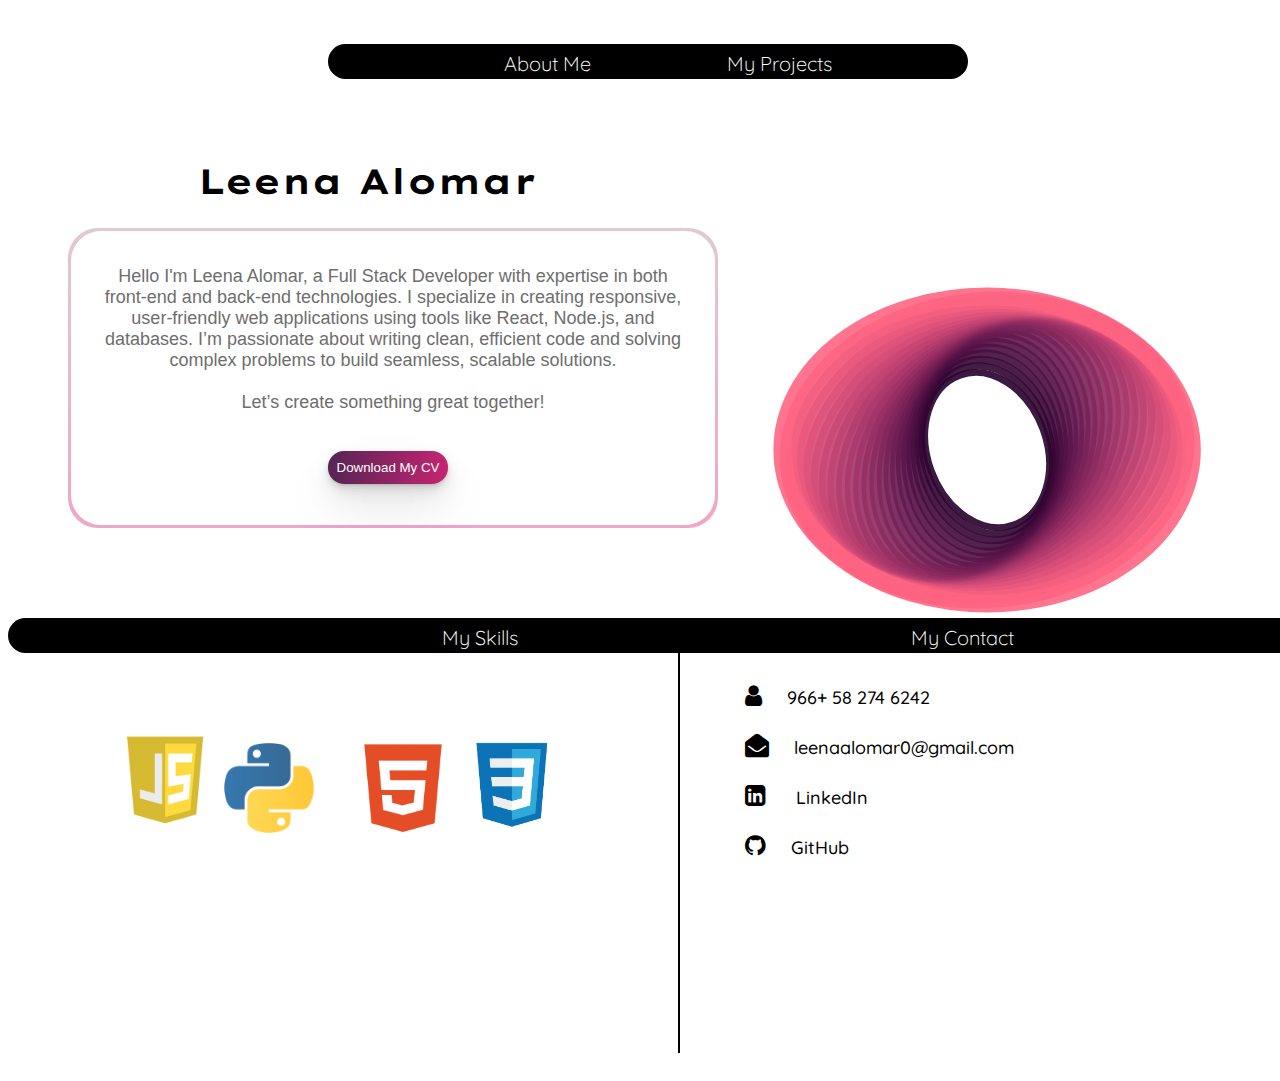
<file: index.html>
<!DOCTYPE html>
<html lang="en">
<head>
    <meta charset="UTF-8">
    <meta name="viewport" content="width=device-width, initial-scale=1.0">
    <title>PortFolio</title>
    <link rel="stylesheet" href="./css/style1.css">
    <link rel="stylesheet" href="https://cdnjs.cloudflare.com/ajax/libs/font-awesome/4.7.0/css/font-awesome.min.css">
</head>
<body>
    <div id="background">
    <div>
        <ul >
            <li class="hover-underline">About Me </li>
            <li class="hover-underline"><a href="./project.html">My Projects</a></li>
        </ul>
        <h1 id="name">Leena Alomar</h1>
   
    <div id="box">     
        <p id="par">Hello I'm Leena Alomar, a Full Stack Developer with expertise in both front-end and back-end technologies. I specialize in creating responsive, user-friendly web applications using tools like React, Node.js, and databases. I’m passionate about writing clean, efficient code and solving complex problems to build seamless, scalable solutions.

       <br><br>Let’s create something great together!  
    
    </p>
    <a href="./CV.png" target="_blank">
        <button>Download My CV</button>
    </a>
    
   

</div>
    <div>
        <ul id="info">
            <li id="li1" class="hover-underline" >My Skills </li>
            <li id="li2" class="hover-underline">My Contact</li>
        </ul> 
        <div id="skills">
            <p id="sk"> 
                <img id="js" src="./js.png" alt="pic" /> 
                <img id="py" src="./python.png" alt="pic" /> 
                <img id="html" src="./html.webp" alt="pic" /> 
                <img id="css" src="./css.webp" alt="pic" /> 
                </p> <br>
        </div>
        <style>
            .vl {
              border-left: 2px solid rgb(0, 0, 0);
              height: 400px;
              margin-left: 650px;
              margin-top: -400px;
            }
            </style>
            
            <div class="vl"></div>
        <div id="contact">
            <p id="con"> 
                <i class="fa fa-user" style="font-size:24px"></i>966+ 58 274 6242 <br>
                <i class="fa fa-envelope-open" style="font-size:24px  ;" ></i>leenaalomar0@gmail.com <br>
                <i class="fa fa-linkedin-square" style="font-size:24px"></i><a target="_blank" href="https://www.linkedin.com/in/leena-alomar-4965b7297?utm_source=share&utm_campaign=share_via&utm_content=profile&utm_medium=ios_app"> LinkedIn </a> <br>
                <i class="fa fa-github" style="font-size:24px"></i><a target="_blank" href="https://github.com/Leena-Alomar">GitHub</a></p> <br>
        </div>
    </div>
    </div>
</div>
</body>
</html>
</file>
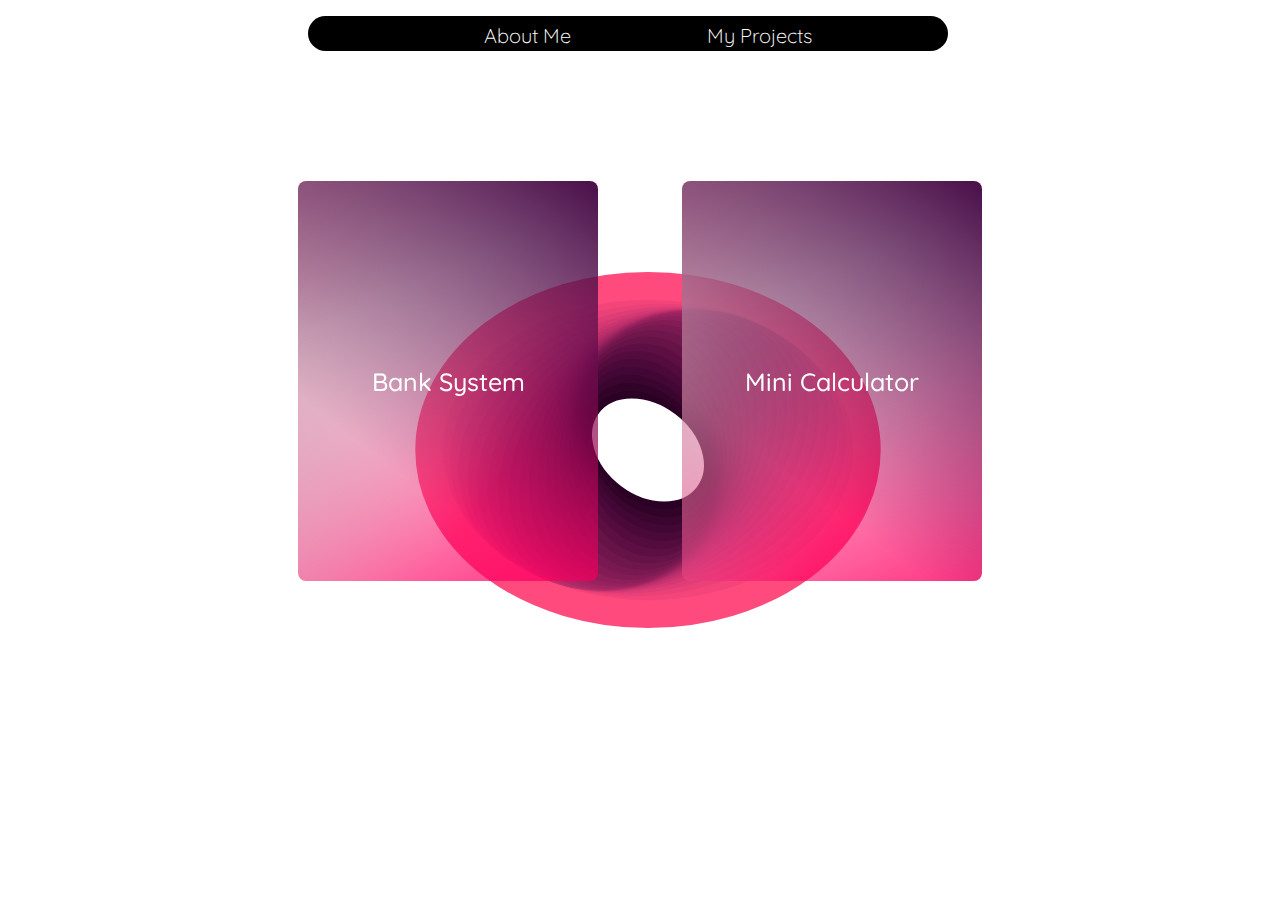
<file: project.html>
<!DOCTYPE html>
<html lang="en">
<head>
    <meta charset="UTF-8">
    <meta name="viewport" content="width=device-width, initial-scale=1.0">
    <title>Projects</title>
    <link rel="stylesheet" href="./css/style2.css">
    <link rel="stylesheet" href="https://cdnjs.cloudflare.com/ajax/libs/font-awesome/4.7.0/css/font-awesome.min.css">
</head>
<body>
    <div>
        <ul>
            <li class="hover-underline"><a href="./index.html">About Me </a></li>
            <li class="hover-underline"><a href="#">My Projects</a></li>
        </ul>
       
    </div>
 
    <div class="card" id="card1">
        <div class="card-inner">
          <div class="card-front">Bank System</div>
          <div class="card-back">
            <p><span style="color: rgb(85, 43, 76); font-size: 30px; font-weight: 600;">Python</span> <br><br>This is a Python-based banking app that allows users to create accounts,
                 log in, and perform transactions like deposits, withdrawals, and transfers.
                  It uses CSV files to store customer data and implements basic security with passwords. The app demonstrates file handling
                , user authentication, and object-oriented <br>
                   <a target="_blank" href="https://github.com/Leena-Alomar/Python_banking"> <i class="fa fa-github" id="link" style="font-size:36px"></i></a>
               </p>
          </div>
        </div>
      </div>
      <div class="card" id="card2">
        <div class="card-inner">
          <div class="card-front">Mini Calculator</div>
          <div class="card-back">
            <p><span style="color: rgb(85, 43, 76); font-size: 30px; font-weight: 600;">Javascript</span> 
                <br><br>A simple calculator built with HTML, CSS, and JavaScript. It supports basic operations like addition, subtraction, multiplication, and division.
                 The app updates the display dynamically based on user input and calculates results when "=" is clicked.
                
                  <br><a target="_blank" href="https://github.com/Leena-Alomar/Mini-Calculator/tree/main"> <i class="fa fa-github" id="link" style="font-size:36px"></i></a>
              </p>
          </div>
        </div>
      </div>
</body>
</html>
</file>
<file: css/style1.css>
@import url('https://fonts.googleapis.com/css2?family=Abril+Fatface&family=Afacad+Flux:wght@100..1000&family=Bebas+Neue&family=DM+Serif+Display:ital@0;1&family=Darumadrop+One&family=Josefin+Sans:ital,wght@0,100..700;1,100..700&family=Lexend+Mega:wght@100..900&family=Lilita+One&family=Limelight&family=Madimi+One&family=Pacifico&family=Poppins:ital,wght@0,100;0,200;0,300;0,400;0,500;0,600;0,700;0,800;0,900;1,100;1,200;1,300;1,400;1,500;1,600;1,700;1,800;1,900&family=Sigmar&family=Ultra&family=VT323&family=Varela+Round&display=swap');
@import url('https://fonts.googleapis.com/css2?family=Abril+Fatface&family=Afacad+Flux:wght@100..1000&family=Bebas+Neue&family=DM+Serif+Display:ital@0;1&family=Darumadrop+One&family=Josefin+Sans:ital,wght@0,100..700;1,100..700&family=Lexend+Mega:wght@100..900&family=Lilita+One&family=Limelight&family=Madimi+One&family=Pacifico&family=Poppins:ital,wght@0,100;0,200;0,300;0,400;0,500;0,600;0,700;0,800;0,900;1,100;1,200;1,300;1,400;1,500;1,600;1,700;1,800;1,900&family=Quicksand:wght@300..700&family=Sigmar&family=Ultra&family=VT323&family=Varela+Round&display=swap');
* {
    box-sizing: border-box;
}

* {
    box-sizing: border-box;
}

body {
    align-items: center;
    min-height: 60vw;
    max-width: 200vw;
}


#background {
    background-image: url("data:image/svg+xml,%3Csvg xmlns='http://www.w3.org/2000/svg' viewBox='0 0 2000 1500'%3E%3Cdefs%3E%3Cellipse fill='none' stroke-width='52.6' stroke-opacity='0.9' id='a' rx='600' ry='450'/%3E%3C/defs%3E%3Cg transform='scale(0.379)' style='transform-origin:center'%3E%3Cg transform='rotate(180 0 0)' style='transform-origin:center'%3E%3Cg transform='rotate(-80 0 0)' style='transform-origin:center'%3E%3Cg transform='translate(1000 750)'%3E%3Cuse stroke='%2327002B' href='%23a' transform='rotate(-30 0 0) scale(0.7)'/%3E%3Cuse stroke='%232f0430' href='%23a' transform='rotate(-25 0 0) scale(0.75)'/%3E%3Cuse stroke='%23370636' href='%23a' transform='rotate(-20 0 0) scale(0.8)'/%3E%3Cuse stroke='%23400a3b' href='%23a' transform='rotate(-15 0 0) scale(0.85)'/%3E%3Cuse stroke='%23490e40' href='%23a' transform='rotate(-10 0 0) scale(0.9)'/%3E%3Cuse stroke='%23531145' href='%23a' transform='rotate(-5 0 0) scale(0.95)'/%3E%3Cuse stroke='%235c154a' href='%23a'/%3E%3Cuse stroke='%23661a4f' href='%23a' transform='rotate(5 0 0) scale(1.05)'/%3E%3Cuse stroke='%236f1e53' href='%23a' transform='rotate(10 0 0) scale(1.1)'/%3E%3Cuse stroke='%23792258' href='%23a' transform='rotate(15 0 0) scale(1.15)'/%3E%3Cuse stroke='%2383265c' href='%23a' transform='rotate(20 0 0) scale(1.2)'/%3E%3Cuse stroke='%238d2b60' href='%23a' transform='rotate(25 0 0) scale(1.25)'/%3E%3Cuse stroke='%23982f64' href='%23a' transform='rotate(30 0 0) scale(1.3)'/%3E%3Cuse stroke='%23a23468' href='%23a' transform='rotate(35 0 0) scale(1.35)'/%3E%3Cuse stroke='%23ac396c' href='%23a' transform='rotate(40 0 0) scale(1.4)'/%3E%3Cuse stroke='%23b63e6f' href='%23a' transform='rotate(45 0 0) scale(1.45)'/%3E%3Cuse stroke='%23c14372' href='%23a' transform='rotate(50 0 0) scale(1.5)'/%3E%3Cuse stroke='%23cb4875' href='%23a' transform='rotate(55 0 0) scale(1.55)'/%3E%3Cuse stroke='%23d64e78' href='%23a' transform='rotate(60 0 0) scale(1.6)'/%3E%3Cuse stroke='%23e0537b' href='%23a' transform='rotate(65 0 0) scale(1.65)'/%3E%3Cuse stroke='%23ea597d' href='%23a' transform='rotate(70 0 0) scale(1.7)'/%3E%3Cuse stroke='%23f55f80' href='%23a' transform='rotate(75 0 0) scale(1.75)'/%3E%3Cuse stroke='%23FF6582' href='%23a' transform='rotate(80 0 0) scale(1.8)'/%3E%3C/g%3E%3C/g%3E%3C/g%3E%3C/g%3E%3C/svg%3E");
    background-size: contain; /* This will make the background image fit within the div */
    background-position: center center; /* Centers the image */
    background-repeat: no-repeat; /* Prevents the image from repeating */
    width: auto; /* Ensure the div only takes as much width as needed */
    height: auto; /* Ensure the div only takes as much height as needed */
    padding: 20px; /* Optional padding for spacing */
}



body {
    align-items: center;
    min-height: 60vw;
    max-width: 200vw;
}

#background {
    background-image: url("data:image/svg+xml,%3Csvg xmlns='http://www.w3.org/2000/svg' viewBox='0 0 2000 1500'%3E%3Cdefs%3E%3Cellipse fill='none' stroke-width='52.6' stroke-opacity='0.9' id='a' rx='600' ry='450'/%3E%3C/defs%3E%3Cg transform='scale(0.379)' style='transform-origin:center'%3E%3Cg transform='rotate(180 0 0)' style='transform-origin:center'%3E%3Cg transform='rotate(-80 0 0)' style='transform-origin:center'%3E%3Cg transform='translate(1000 750)'%3E%3Cuse stroke='%2327002B' href='%23a' transform='rotate(-30 0 0) scale(0.7)'/%3E%3Cuse stroke='%232f0430' href='%23a' transform='rotate(-25 0 0) scale(0.75)'/%3E%3Cuse stroke='%23370636' href='%23a' transform='rotate(-20 0 0) scale(0.8)'/%3E%3Cuse stroke='%23400a3b' href='%23a' transform='rotate(-15 0 0) scale(0.85)'/%3E%3Cuse stroke='%23490e40' href='%23a' transform='rotate(-10 0 0) scale(0.9)'/%3E%3Cuse stroke='%23531145' href='%23a' transform='rotate(-5 0 0) scale(0.95)'/%3E%3Cuse stroke='%235c154a' href='%23a'/%3E%3Cuse stroke='%23661a4f' href='%23a' transform='rotate(5 0 0) scale(1.05)'/%3E%3Cuse stroke='%236f1e53' href='%23a' transform='rotate(10 0 0) scale(1.1)'/%3E%3Cuse stroke='%23792258' href='%23a' transform='rotate(15 0 0) scale(1.15)'/%3E%3Cuse stroke='%2383265c' href='%23a' transform='rotate(20 0 0) scale(1.2)'/%3E%3Cuse stroke='%238d2b60' href='%23a' transform='rotate(25 0 0) scale(1.25)'/%3E%3Cuse stroke='%23982f64' href='%23a' transform='rotate(30 0 0) scale(1.3)'/%3E%3Cuse stroke='%23a23468' href='%23a' transform='rotate(35 0 0) scale(1.35)'/%3E%3Cuse stroke='%23ac396c' href='%23a' transform='rotate(40 0 0) scale(1.4)'/%3E%3Cuse stroke='%23b63e6f' href='%23a' transform='rotate(45 0 0) scale(1.45)'/%3E%3Cuse stroke='%23c14372' href='%23a' transform='rotate(50 0 0) scale(1.5)'/%3E%3Cuse stroke='%23cb4875' href='%23a' transform='rotate(55 0 0) scale(1.55)'/%3E%3Cuse stroke='%23d64e78' href='%23a' transform='rotate(60 0 0) scale(1.6)'/%3E%3Cuse stroke='%23e0537b' href='%23a' transform='rotate(65 0 0) scale(1.65)'/%3E%3Cuse stroke='%23ea597d' href='%23a' transform='rotate(70 0 0) scale(1.7)'/%3E%3Cuse stroke='%23f55f80' href='%23a' transform='rotate(75 0 0) scale(1.75)'/%3E%3Cuse stroke='%23FF6582' href='%23a' transform='rotate(80 0 0) scale(1.8)'/%3E%3C/g%3E%3C/g%3E%3C/g%3E%3C/g%3E%3C/svg%3E");
    background-attachment: fixed;
    background-position: 174% center;
    background-repeat: no-repeat;
    background-size: 1000px;
    
}

ul {
    display: flex;
    overflow: hidden;
    background: linear-gradient(to right, rgb(0, 0, 0), rgb(0, 0, 0));
    width: 50vw;
    height: 35px;
    justify-content: space-evenly;
    border-radius: 30px;
    list-style-type: none;
    font-family: 'Quicksand';
    margin-left: 300px;
}

li {
    margin-top: 7px;
    font-weight: 900;
    font-size: 20px;
    font-weight: 80;
    color: rgb(255, 255, 255);
    font-weight: 330;
}
li a{
    text-decoration: none;
    color: #ffffff;
}

#name {
    color: rgb(0, 0, 0);
    margin-top: 80px;
    font-size: 35px;
    margin-left: 170px;
    font-family: 'Lexend Mega';
}


#box {
    width: 650px;
    height: 300px;
    background: #ffffff;
    position: relative;
    overflow: hidden;
    border-radius: 30px;
    z-index: 1; /* Set z-index to 1 */
    margin-top: 25px;
    margin-left: 40px;
}

#par{
    color:rgb(110, 110, 110);
    font-size: 18px;
    z-index: 2;
    position: relative;
    text-align: center;
    padding: 20px 27px;
    font-family: sans-serif;
 
}
button {
    z-index: 3; /* Increase z-index to be above the background */
    position: relative;
    text-align: center;
    background: linear-gradient(to right, rgb(85, 36, 85), rgb(197, 37, 112));
    border-radius: 16px;
    border: 0 solid;
    height: 33px;
    color: #ffffff;
    margin-left: 260px;
    width: 120px;
    box-shadow: rgba(0, 0, 0, 0.07) 0px 1px 2px, rgba(0, 0, 0, 0.07) 0px 2px 4px, rgba(0, 0, 0, 0.07) 0px 4px 8px, rgba(0, 0, 0, 0.07) 0px 8px 16px, rgba(0, 0, 0, 0.07) 0px 16px 32px, rgba(0, 0, 0, 0.07) 0px 32px 64px;
    transition: transform 0.2s ease; 
}

button:active{
    transform: scale(0.96);
}
#box::before {
    content: '';
    position: absolute;
    width: 100%;
    height: 100%;
    background-image: linear-gradient(180deg, rgb(175, 122, 146), rgb(216, 33, 109));
    opacity: 0.4;
    animation: rotBGimg 2s linear infinite;
    z-index: 0; /* Set z-index lower than the button */
}

@keyframes rotBGimg {
    from {
        transform: rotate(0deg);
    }
    to {
        transform: rotate(180deg);
    }
}

#box::after {
    content: '';
    position: absolute;
    background: #ffffff;
    inset: 3px;
    border-radius: 30px;
}
#info{

    margin-top: 90px;
    width: 3000px;
    text-align: center;
    margin-left: -20px;  
}
#li1{
    text-align: center;
    margin-left: -1600px;
}
#li2{
    text-align: center;
    margin-left: -1600px;
}

.hover-underline {
    font-size: 20px;
    color: #ffffff;
    position: relative;
    display: inline-block;
  }
  
  .hover-underline::after,
  .hover-underline::before {
    content: '';
    position: absolute;
    width: 100%;
    height: 2px;
    background: linear-gradient(to right,rgb(196, 102, 196),rgb(197, 37, 112));
    bottom: 2px;
    left: 0;
    transform: scaleX(0);
    transform-origin: right;
    transition: transform 0.4s ease-out;
  }
  
  .hover-underline::before {
    top: -5px;
    transform-origin: left;
  }
  
  .hover-underline:hover::after,
  .hover-underline:hover::before {
    transform: scaleX(1);
  }
  i {
    margin-right: 25px;
    margin-bottom: 26px;
    margin-left: 20px;
}
#contact{
    background: linear-gradient(to left, rgba(255, 255, 255, 0.8), rgba(255, 255, 255, 0.8));
    margin-top: -418px;
    width: 680px;
    height: 400px;
    margin-left: 652px;
}
#contact a{
    text-decoration: none;
    color: rgb(0, 0, 0);
}
#con{
    padding: 30px 45px;
    font-family: 'Quicksand';
    font-size: 18px;
    font-weight: 500;
    color: rgb(0, 0, 0);
    
    
}
#skills{
    background: linear-gradient(to left, rgba(255, 255, 255, 0.8), rgba(255, 255, 255, 0.8));
    margin-top: -16px;
    width: 660px;
    height: 400px;
    margin-left: -8px;
}
img{
    width: 90px;
    height: 90px;
    margin-top: 70px;
}
#js{
    margin-left:90px ;
     width: 110px;
    height: 110px;
}
#html{
    margin-left:40px ;

}
#css{
    margin-top: 70px;
     width: 120px;
    height: 95px;
}
</file>
<file: css/style2.css>
@import url('https://fonts.googleapis.com/css2?family=Quicksand&display=swap');
*{
    box-sizing: border-box;
}
body{
  background-color: #FFFFFF;
  background-image: url("data:image/svg+xml,%3Csvg xmlns='http://www.w3.org/2000/svg' viewBox='0 0 2000 1500'%3E%3Cdefs%3E%3Cellipse fill='none' stroke-width='76' id='a' rx='600' ry='450'/%3E%3C/defs%3E%3Cg transform='scale(0.298)' style='transform-origin:center'%3E%3Cg transform='rotate(180 0 0)' style='transform-origin:center'%3E%3Cg transform='rotate(-104 0 0)' style='transform-origin:center'%3E%3Cg transform='translate(1000 750)'%3E%3Cuse stroke='%232A0024' href='%23a' transform='rotate(-39 0 0) scale(0.61)'/%3E%3Cuse stroke='%23310329' href='%23a' transform='rotate(-32.5 0 0) scale(0.675)'/%3E%3Cuse stroke='%233a052f' href='%23a' transform='rotate(-26 0 0) scale(0.74)'/%3E%3Cuse stroke='%23420734' href='%23a' transform='rotate(-19.5 0 0) scale(0.805)'/%3E%3Cuse stroke='%234b0939' href='%23a' transform='rotate(-13 0 0) scale(0.87)'/%3E%3Cuse stroke='%23540c3e' href='%23a' transform='rotate(-6.5 0 0) scale(0.935)'/%3E%3Cuse stroke='%235d0f43' href='%23a'/%3E%3Cuse stroke='%23661348' href='%23a' transform='rotate(6.5 0 0) scale(1.065)'/%3E%3Cuse stroke='%236f164c' href='%23a' transform='rotate(13 0 0) scale(1.13)'/%3E%3Cuse stroke='%23791951' href='%23a' transform='rotate(19.5 0 0) scale(1.195)'/%3E%3Cuse stroke='%23831c55' href='%23a' transform='rotate(26 0 0) scale(1.26)'/%3E%3Cuse stroke='%238d1f5a' href='%23a' transform='rotate(32.5 0 0) scale(1.325)'/%3E%3Cuse stroke='%2397225e' href='%23a' transform='rotate(39 0 0) scale(1.39)'/%3E%3Cuse stroke='%23a12662' href='%23a' transform='rotate(45.5 0 0) scale(1.455)'/%3E%3Cuse stroke='%23ab2965' href='%23a' transform='rotate(52 0 0) scale(1.52)'/%3E%3Cuse stroke='%23b52d69' href='%23a' transform='rotate(58.5 0 0) scale(1.585)'/%3E%3Cuse stroke='%23c0316c' href='%23a' transform='rotate(65 0 0) scale(1.65)'/%3E%3Cuse stroke='%23ca3570' href='%23a' transform='rotate(71.5 0 0) scale(1.715)'/%3E%3Cuse stroke='%23d53973' href='%23a' transform='rotate(78 0 0) scale(1.78)'/%3E%3Cuse stroke='%23df3d76' href='%23a' transform='rotate(84.5 0 0) scale(1.845)'/%3E%3Cuse stroke='%23ea4178' href='%23a' transform='rotate(91 0 0) scale(1.91)'/%3E%3Cuse stroke='%23f4457b' href='%23a' transform='rotate(97.5 0 0) scale(1.975)'/%3E%3Cuse stroke='%23FF4A7D' href='%23a' transform='rotate(104 0 0) scale(2.04)'/%3E%3C/g%3E%3C/g%3E%3C/g%3E%3C/g%3E%3C/svg%3E");
  background-attachment: fixed;
  background-position: 60% center;
  background-repeat: no-repeat;
  background-size: 1200px;
  background-attachment: fixed;
}
ul {
    display: flex;
    overflow: hidden;
    background: linear-gradient(to right, rgb(0, 0, 0), rgb(0, 0, 0));
    width: 50vw;
    height: 35px;
    justify-content: space-evenly;
    border-radius: 30px;
    list-style-type: none;
    font-family: 'Quicksand';
    margin-left: 300px;
}

li {
    margin-top: 7px;
    font-weight: 900;
    font-size: 20px;
    font-weight: 80;
    color: rgb(255, 255, 255);
    font-weight: 330;
}
li a{
    text-decoration: none;
    color: #ffffff;
}
.card {
    width: 300px;
    height: 400px;
    margin: 1rem auto;
    perspective: 1000px;
    cursor: pointer;
  }
  
  .card-inner {
    position: relative;
    width: 100%;
    height: 100%;
    transition: transform 0.6s;
    transform-style: preserve-3d;
  }
  
  .card:hover .card-inner {
    transform: rotateY(180deg);
  }
  
  .card-front,
  .card-back {
    position: absolute;
    width: 100%;
    height: 100%;
    backface-visibility: hidden;
    display: flex;
    align-items: center;
    justify-content: center;
    border-radius: 0.5rem;
  }
  
  .card-front {
    color: white;
    font-size: 25px;
    font-family: 'Quicksand';
    font-weight: 500;
    background:
    linear-gradient(217deg, rgb(73, 14, 73), rgb(255 0 0 / 0%) 70.71%),
    linear-gradient(127deg,rgb(204, 147, 170), rgb(0 255 0 / 0%) 70.71%),
    linear-gradient(336deg, rgba(255, 0, 98, 0.8), rgb(0 0 255 / 0%) 70.71%);
  }
  
  .card-back {
    background:linear-gradient(to left,rgb(252, 227, 227),rgb(236, 188, 226));
    color: rgb(0, 0, 0);
    transform: rotateY(180deg);
  }
  #card1{
    margin-top: 130px;
    margin-left: 290px;
  }
  #card2{
    margin-right: 290px;
    margin-top: -416px;
  }
.card p{
    position: relative;
    text-align: center;
    padding: 10px 17px;
    font-family: 'Quicksand';
    font-size: 15px;
}
#link{@import url('https://fonts.googleapis.com/css2?family=Quicksand&display=swap');

  *{
      box-sizing: border-box;
  }
  
  body{
    background-color: #FFFFFF;
    background-image: url("data:image/svg+xml,%3Csvg xmlns='http://www.w3.org/2000/svg' viewBox='0 0 2000 1500'%3E%3Cdefs%3E%3Cellipse fill='none' stroke-width='76' id='a' rx='600' ry='450'/%3E%3C/defs%3E%3Cg transform='scale(0.298)' style='transform-origin:center'%3E%3Cg transform='rotate(180 0 0)' style='transform-origin:center'%3E%3Cg transform='rotate(-104 0 0)' style='transform-origin:center'%3E%3Cg transform='translate(1000 750)'%3E%3Cuse stroke='%232A0024' href='%23a' transform='rotate(-39 0 0) scale(0.61)'/%3E%3Cuse stroke='%23310329' href='%23a' transform='rotate(-32.5 0 0) scale(0.675)'/%3E%3Cuse stroke='%233a052f' href='%23a' transform='rotate(-26 0 0) scale(0.74)'/%3E%3Cuse stroke='%23420734' href='%23a' transform='rotate(-19.5 0 0) scale(0.805)'/%3E%3Cuse stroke='%234b0939' href='%23a' transform='rotate(-13 0 0) scale(0.87)'/%3E%3Cuse stroke='%23540c3e' href='%23a' transform='rotate(-6.5 0 0) scale(0.935)'/%3E%3Cuse stroke='%235d0f43' href='%23a'/%3E%3Cuse stroke='%23661348' href='%23a' transform='rotate(6.5 0 0) scale(1.065)'/%3E%3Cuse stroke='%236f164c' href='%23a' transform='rotate(13 0 0) scale(1.13)'/%3E%3Cuse stroke='%23791951' href='%23a' transform='rotate(19.5 0 0) scale(1.195)'/%3E%3Cuse stroke='%23831c55' href='%23a' transform='rotate(26 0 0) scale(1.26)'/%3E%3Cuse stroke='%238d1f5a' href='%23a' transform='rotate(32.5 0 0) scale(1.325)'/%3E%3Cuse stroke='%2397225e' href='%23a' transform='rotate(39 0 0) scale(1.39)'/%3E%3Cuse stroke='%23a12662' href='%23a' transform='rotate(45.5 0 0) scale(1.455)'/%3E%3Cuse stroke='%23ab2965' href='%23a' transform='rotate(52 0 0) scale(1.52)'/%3E%3Cuse stroke='%23b52d69' href='%23a' transform='rotate(58.5 0 0) scale(1.585)'/%3E%3Cuse stroke='%23c0316c' href='%23a' transform='rotate(65 0 0) scale(1.65)'/%3E%3Cuse stroke='%23ca3570' href='%23a' transform='rotate(71.5 0 0) scale(1.715)'/%3E%3Cuse stroke='%23d53973' href='%23a' transform='rotate(78 0 0) scale(1.78)'/%3E%3Cuse stroke='%23df3d76' href='%23a' transform='rotate(84.5 0 0) scale(1.845)'/%3E%3Cuse stroke='%23ea4178' href='%23a' transform='rotate(91 0 0) scale(1.91)'/%3E%3Cuse stroke='%23f4457b' href='%23a' transform='rotate(97.5 0 0) scale(1.975)'/%3E%3Cuse stroke='%23FF4A7D' href='%23a' transform='rotate(104 0 0) scale(2.04)'/%3E%3C/g%3E%3C/g%3E%3C/g%3E%3C/g%3E%3C/svg%3E");
    background-attachment: fixed;
    background-position: 60% center;
    background-repeat: no-repeat;
    background-size: 1200px;
    background-attachment: fixed;
  }
  
  ul {
      display: flex;
      overflow: hidden;
      background: linear-gradient(to right, rgb(0, 0, 0), rgb(0, 0, 0));
      width: 50vw;
      height: 35px;
      justify-content: space-evenly;
      border-radius: 30px;
      list-style-type: none;
      font-family: 'Quicksand';
      margin-left: 300px;
  }
  
  li {
      margin-top: 7px;
      font-weight: 900;
      font-size: 20px;
      font-weight: 80;
      color: rgb(255, 255, 255);
      font-weight: 330;
  }
  li a{
      text-decoration: none;
      color: #ffffff;
  }
  
  .card {
      width: 300px;
      height: 400px;
      margin: 1rem auto;
      perspective: 1000px;
      cursor: pointer;
  }
  
  .card-inner {
      position: relative;
      width: 100%;
      height: 100%;
      transition: transform 0.6s;
      transform-style: preserve-3d;
  }
  
  .card:hover .card-inner {
      transform: rotateY(180deg);
  }
  
  .card-front,
  .card-back {
      position: absolute;
      width: 100%;
      height: 100%;
      backface-visibility: hidden;
      display: flex;
      align-items: center;
      justify-content: center;
      border-radius: 0.5rem;
  }
  
  .card-front {
      color: white;
      font-size: 25px;
      font-family: 'Quicksand';
      font-weight: 500;
      background:
      linear-gradient(217deg, rgb(73, 14, 73), rgb(255 0 0 / 0%) 70.71%),
      linear-gradient(127deg,rgb(204, 147, 170), rgb(0 255 0 / 0%) 70.71%),
      linear-gradient(336deg, rgba(255, 0, 98, 0.8), rgb(0 0 255 / 0%) 70.71%);
  }
  
  .card-back {
      background:linear-gradient(to left,rgb(252, 227, 227),rgb(236, 188, 226));
      color: rgb(0, 0, 0);
      transform: rotateY(180deg);
  }
  
  .card p{
      position: relative;
      text-align: center;
      padding: 10px 17px;
      font-family: 'Quicksand';
      font-size: 15px;
  }
  
  #link{
      margin-top: 13px;
      color: rgb(102, 25, 61);
  }
  
  .hover-underline {
    font-size: 20px;
    color: #ffffff;
    position: relative;
    display: inline-block;
  }
  
  .hover-underline::after,
  .hover-underline::before {
    content: '';
    position: absolute;
    width: 100%;
    height: 2px;
    background: linear-gradient(to right,rgb(196, 102, 196),rgb(197, 37, 112));
    bottom: 2px;
    left: 0;
    transform: scaleX(0);
    transform-origin: right;
    transition: transform 0.4s ease-out;
  }
  
  .hover-underline::before {
    top: -5px;
    transform-origin: left;
  }
  
  .hover-underline:hover::after,
  .hover-underline:hover::before {
    transform: scaleX(1);
  }
  

  @media (max-width: 600px) {
      ul {
          width: 80vw;
          margin-left: 10px;
      }
      
      .card {
          width: 80%;
          height: 350px;
      }
      
      .card-inner {
          width: 100%;
          height: 100%;
      }
      
      #card1, #card2 {
          margin-left: 10px;
          margin-top: 20px;
      }
      
      #link {
          font-size: 12px;
      }
  }
  

  @media (max-width: 768px) {
      ul {
          width: 70vw;
          margin-left: 20px;
      }
  
      .card {
          width: 75%;
          height: 350px;
      }
  
      #card1, #card2 {
          margin-left: 40px;
          margin-top: 50px;
      }
  
      #link {
          font-size: 14px;
      }
  }
  
  
  @media (min-width: 1024px) {
      ul {
          width: 50vw;
          margin-left: 300px;
      }
  
      .card {
          width: 300px;
          height: 400px;
      }
  
      #card1, #card2 {
          margin-left: 290px;
          margin-top: 130px;
      }
  }
  
    margin-top: 13px;
    color: rgb(102, 25, 61);
}

.hover-underline {
  font-size: 20px;
  color: #ffffff;
  position: relative;
  display: inline-block;
}

.hover-underline::after,
.hover-underline::before {
  content: '';
  position: absolute;
  width: 100%;
  height: 2px;
  background: linear-gradient(to right,rgb(196, 102, 196),rgb(197, 37, 112));
  bottom: 2px;
  left: 0;
  transform: scaleX(0);
  transform-origin: right;
  transition: transform 0.4s ease-out;
}

.hover-underline::before {
  top: -5px;
  transform-origin: left;
}

.hover-underline:hover::after,
.hover-underline:hover::before {
  transform: scaleX(1);
}
</file>
